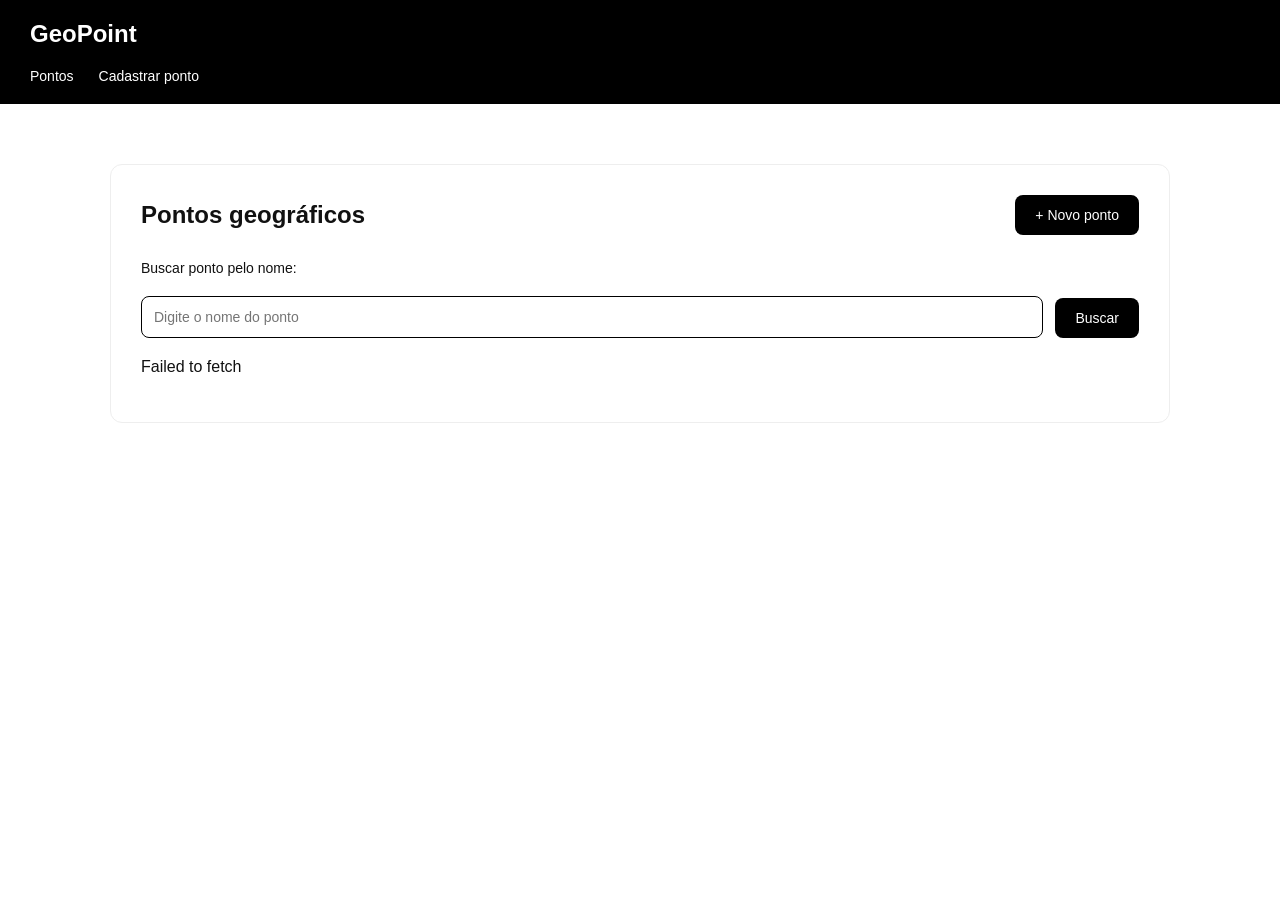
<file: index.html>
<!DOCTYPE html>
<html lang="pt-BR">
<head>
    <meta charset="UTF-8">
    <meta name="viewport" content="width=device-width, initial-scale=1.0">
    <title>GeoPoint</title>
    <link rel="stylesheet" href="css/style.css">
</head>

<body>
    <header>
        <h1>GeoPoint</h1>

        <nav>
            <a href="index.html">Pontos</a>
            <a href="formulario.html">Cadastrar ponto</a>
        </nav>
    </header>

    <main>
        <section>
            <div class="titulo-listagem">
                <h2>Pontos geográficos</h2>

                <a href="formulario.html" class="botao">+ Novo ponto</a>
            </div>

            <form id="form-busca">
                <label for="campo-busca">Buscar ponto pelo nome:</label>
                <input type="text" id="campo-busca" placeholder="Digite o nome do ponto">

                <button type="submit">Buscar</button>
            </form>

            <p id="carregando">Carregando pontos...</p>
            <p id="erro" class="escondido"></p>
            <p id="vazio" class="escondido">Nenhum ponto encontrado.</p>

            <div class="tabela-container">
                <table id="tabela" class="escondido">
                    <thead>
                        <tr>
                            <th>Nome</th>
                            <th>Descrição</th>
                            <th>Latitude</th>
                            <th>Longitude</th>
                            <th>Ações</th>
                        </tr>
                    </thead>

                    <tbody id="corpo-tabela"></tbody>
                </table>
            </div>
        </section>
    </main>

    <script src="js/api.js"></script>
    <script src="js/lista.js"></script>
</body>
</html>
</file>
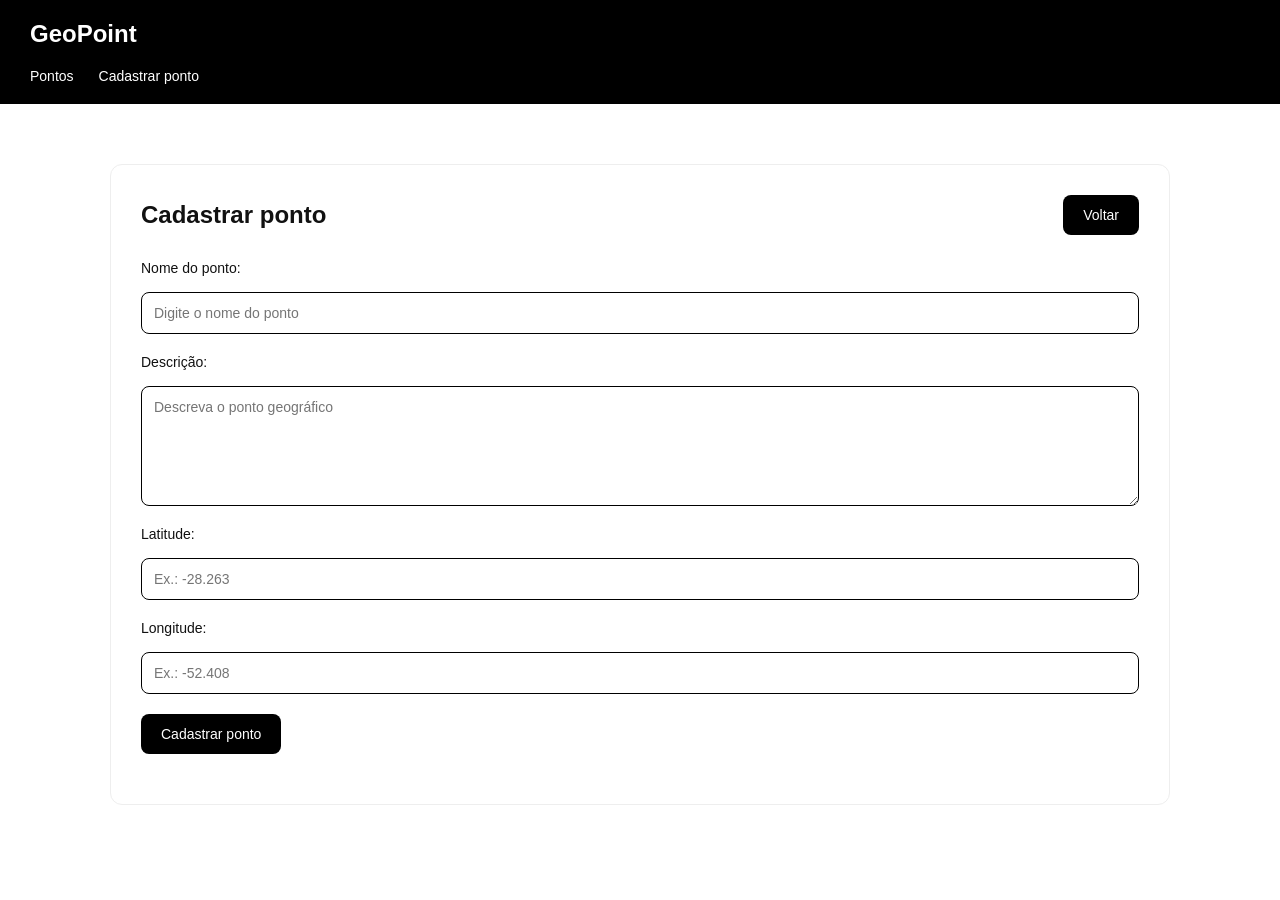
<file: formulario.html>
<!DOCTYPE html>
<html lang="pt-BR">
<head>
    <meta charset="UTF-8">
    <meta name="viewport" content="width=device-width, initial-scale=1.0">
    <title>GeoPoint - Cadastro de ponto</title>
    <link rel="stylesheet" href="css/style.css">
</head>

<body>

    <header>
        <h1>GeoPoint</h1>

        <nav>
            <a href="index.html">Pontos</a>
            <a href="formulario.html">Cadastrar ponto</a>
        </nav>
    </header>

    <main>
        <section>

            <div class="titulo-listagem">
                <h2 id="titulo-formulario">Cadastrar ponto</h2>

                <a href="index.html" class="botao">Voltar</a>
            </div>

            <form id="form-ponto">

                <div>
                    <label for="nome">Nome do ponto:</label>
                    <input
                        type="text"
                        id="nome"
                        maxlength="100"
                        placeholder="Digite o nome do ponto"
                        required
                    >
                </div>

                <div>
                    <label for="descricao">Descrição:</label>
                    <textarea
                        id="descricao"
                        maxlength="255"
                        placeholder="Descreva o ponto geográfico"
                    ></textarea>
                </div>

                <div>
                    <label for="latitude">Latitude:</label>
                    <input
                        type="number"
                        id="latitude"
                        min="-90"
                        max="90"
                        step="any"
                        placeholder="Ex.: -28.263"
                        required
                    >
                </div>

                <div>
                    <label for="longitude">Longitude:</label>
                    <input
                        type="number"
                        id="longitude"
                        min="-180"
                        max="180"
                        step="any"
                        placeholder="Ex.: -52.408"
                        required
                    >
                </div>

                <p id="mensagem" class="escondido"></p>

                <button type="submit" id="botao-salvar">
                    Cadastrar ponto
                </button>

            </form>

        </section>
    </main>

    <script src="js/api.js"></script>
    <script src="js/formulario.js"></script>

</body>
</html>
</file>
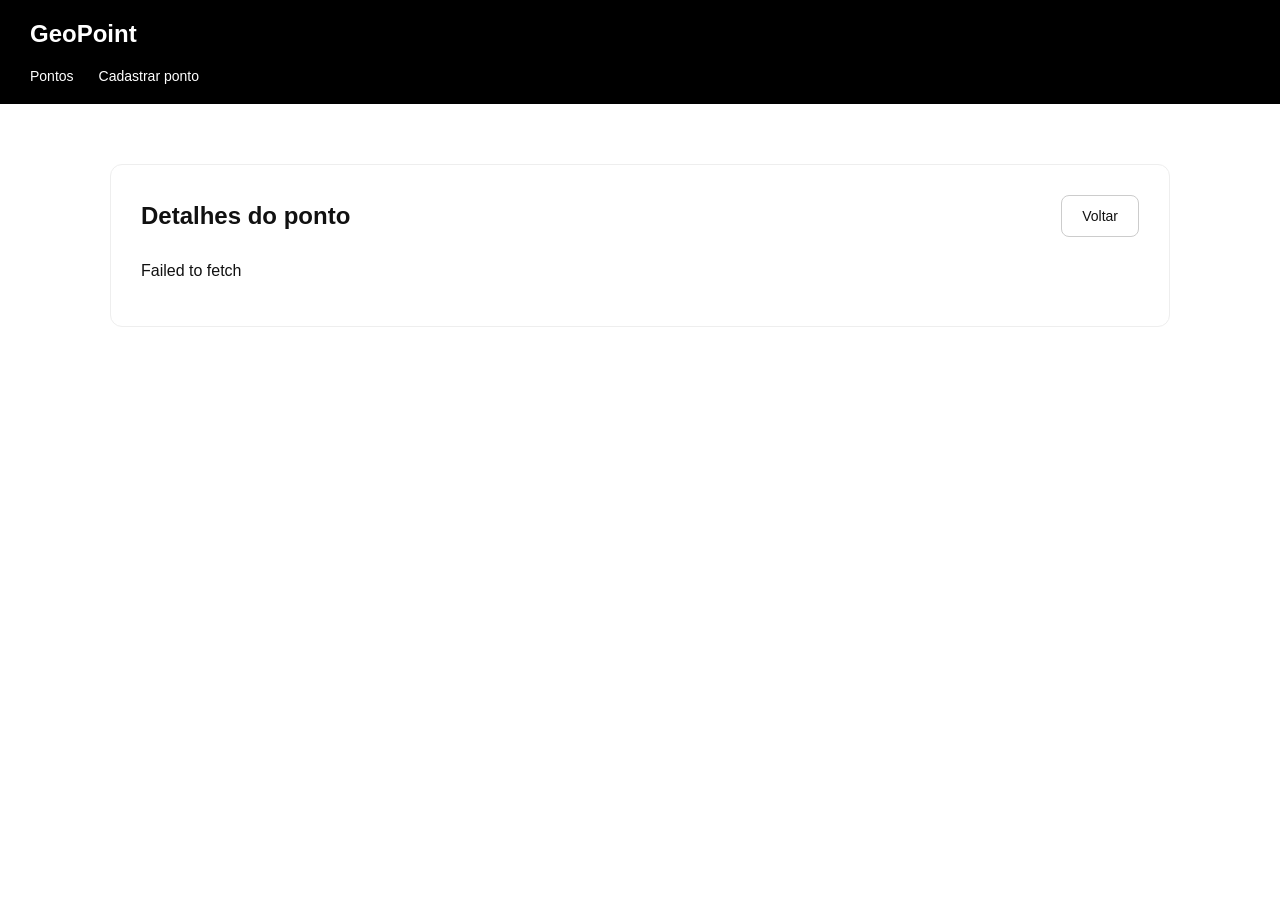
<file: ponto.html>
<!DOCTYPE html>
<html lang="pt-BR">
<head>
    <meta charset="UTF-8">
    <meta name="viewport" content="width=device-width, initial-scale=1.0">
    <title>GeoPoint - Detalhes do ponto</title>
    <link rel="stylesheet" href="css/style.css">
</head>
<body>
    <header>
        <h1>GeoPoint</h1>
        <nav>
            <a href="index.html">Pontos</a>
            <a href="formulario.html">Cadastrar ponto</a>
        </nav>
    </header>

    <main>
        <section>
            <div class="cabecalho-detalhes">
                <h2>Detalhes do ponto</h2>
                <a href="index.html" class="botao botao-voltar">Voltar</a>
            </div>

            <p id="carregando">Carregando informações...</p>
            <p id="erro" class="escondido"></p>

            <div id="detalhes" class="escondido">
                <div class="informacoes-ponto">
                    <div class="info-item">
                        <strong>Nome</strong>
                        <p id="nome"></p>
                    </div>

                    <div class="info-item">
                        <strong>Descrição</strong>
                        <p id="descricao"></p>
                    </div>

                    <div class="info-item">
                        <strong>Latitude</strong>
                        <p id="latitude"></p>
                    </div>

                    <div class="info-item">
                        <strong>Longitude</strong>
                        <p id="longitude"></p>
                    </div>
                </div>

                <div class="acoes-detalhes">
                    <a id="editar" href="#" class="botao">Editar ponto</a>
                    <button id="excluir" class="botao-acao botao-excluir">Excluir ponto</button>
                </div>
            </div>
        </section>
    </main>

    <script src="js/api.js"></script>
    <script src="js/detalhe.js"></script>
</body>
</html>
</file>
<file: css/style.css>
* {
    box-sizing: border-box;
}

body {
    margin: 0;
    font-family: Arial, sans-serif;
    background-color: #ffffff;
    color: #111111;
}

/* Cabeçalho */

header {
    background-color: #000000;
    color: #ffffff;
    padding: 20px 30px;
}

header h1 {
    margin: 0 0 20px;
    font-size: 24px;
}

nav {
    display: flex;
    gap: 25px;
}

nav a {
    color: #ffffff;
    text-decoration: none;
    font-size: 14px;
}

nav a:hover {
    text-decoration: underline;
}

/* Conteúdo */

main {
    max-width: 1100px;
    margin: 40px auto;
    padding: 20px;
}

section {
    background-color: #ffffff;
    border: 1px solid #eeeeee;
    border-radius: 12px;
    padding: 30px;
}

h2 {
    margin-top: 0;
    margin-bottom: 25px;
    font-size: 24px;
}

/* Botões e links */

button, .botao {
    padding: 12px 20px;
    border: none;
    border-radius: 8px;
    background-color: #000000;
    color: #ffffff;
    font-size: 14px;
    cursor: pointer;
    text-decoration: none;
    display: inline-block;
}

button:hover,
.botao:hover {
    background-color: #333333;
}

/* Botões de ação da tabela */

.acoes {
    display: flex;
    align-items: center;
    flex-wrap: wrap;
    gap: 8px;
}

.botao-acao {
    display: inline-block;
    padding: 8px 12px;
    border: 1px solid transparent;
    border-radius: 6px;
    font-size: 13px;
    text-decoration: none;
    text-align: center;
    cursor: pointer;
    margin: 0;
}

.botao-ver {
    background-color: #ffffff;
    color: #111111;
    border-color: #cccccc;
}

.botao-ver:hover {
    background-color: #eeeeee;
}

.botao-editar {
    background-color: #000000;
    color: #ffffff;
}

.botao-editar:hover {
    background-color: #333333;
}

.botao-excluir {
    background-color: #a00000;
    color: #ffffff;
}

.botao-excluir:hover {
    background-color: #780000;
}

/* Campos */

input, textarea {
    width: 100%;
    padding: 12px;
    border: 1px solid #000000;
    border-radius: 8px;
    font-family: Arial, sans-serif;
    font-size: 14px;
    background-color: #ffffff;
    color: #111111;
}

textarea {
    resize: vertical;
    min-height: 100px;
}

input:focus, textarea:focus {
    outline: 2px solid #777777;
    outline-offset: 1px;
}

form {
    margin: 20px 0;
}

label {
    display: block;
    margin-bottom: 8px;
    font-size: 14px;
}

/* Busca */

#form-busca {
    display: flex;
    align-items: end;
    gap: 12px;
    flex-wrap: wrap;
}

#form-busca label {
    width: 100%;
}

#campo-busca {
    flex: 1;
    min-width: 200px;
}

/* Formulário de cadastro e edição */

#form-ponto {
    display: flex;
    flex-direction: column;
    gap: 20px;
}

#form-ponto div {
    display: flex;
    flex-direction: column;
    gap: 8px;
}

#form-ponto label {
    font-size: 14px;
}

#form-ponto input,
#form-ponto textarea {
    width: 100%;
}

#form-ponto textarea {
    min-height: 120px;
}

#form-ponto button {
    align-self: flex-start;
}

#botao-salvar:disabled {
    opacity: 0.6;
    cursor: not-allowed;
}

/* Tabela */

.tabela-container {
    width: 100%;
    overflow-x: auto;
}

table {
    width: 100%;
    border-collapse: collapse;
    margin-top: 25px;
}

th, td {
    padding: 14px;
    border-bottom: 1px solid #dddddd;
    text-align: left;
    font-size: 14px;
}

th {
    background-color: #000000;
    color: #ffffff;
    font-weight: normal;
}

tbody tr:hover {
    background-color: #f5f5f5;
}

td a {
    color: #111111;
    margin-right: 10px;
}

/* Tela de detalhes */

.cabecalho-detalhes {
    display: flex;
    justify-content: space-between;
    align-items: center;
    gap: 15px;
    margin-bottom: 25px;
}

.cabecalho-detalhes h2 {
    margin: 0;
}

.botao-voltar {
    background-color: #ffffff;
    color: #111111;
    border: 1px solid #cccccc;
}

.botao-voltar:hover {
    background-color: #eeeeee;
}

.informacoes-ponto {
    display: flex;
    flex-direction: column;
    gap: 15px;
}

.info-item {
    padding: 18px;
    border: 1px solid #eeeeee;
    border-radius: 8px;
    background-color: #fafafa;
}

.info-item strong {
    display: block;
    margin-bottom: 8px;
    font-size: 14px;
}

.info-item p {
    margin: 0;
    line-height: 1.5;
    overflow-wrap: anywhere;
}

.acoes-detalhes {
    margin-top: 25px;
    display: flex;
    flex-wrap: wrap;
    gap: 10px;
    align-items: center;
}

/* Mensagens */

.escondido {
    display: none;
}

/* Organização do título e botão da listagem */

.titulo-listagem {
    display: flex;
    justify-content: space-between;
    align-items: center;
    margin-bottom: 25px;
    gap: 15px;
}

.titulo-listagem h2 {
    margin: 0;
}

/* Celular */

@media (max-width: 600px) {
    header {
        padding: 20px;
    }

    nav {
        gap: 18px;
        flex-wrap: wrap;
    }

    main {
        margin: 15px auto;
        padding: 10px;
    }

    section {
        padding: 15px;
        border: none;
        border-radius: 0;
    }

    h2 {
        font-size: 21px;
    }

    #form-busca {
        flex-direction: column;
        align-items: stretch;
    }

    #form-busca button {
        width: 100%;
    }

    #form-ponto button {
        width: 100%;
        align-self: stretch;
    }

    /* Tabela adaptada para celular */

    .tabela-container {
        overflow-x: hidden;
    }

    .tabela-container table {
        width: 100%;
        min-width: 0;
    }

    .tabela-container thead {
        display: none;
    }

    .tabela-container tbody tr {
        display: block;
        border: 1px solid #cccccc;
        border-radius: 8px;
        margin-bottom: 15px;
        padding: 10px;
    }

    .tabela-container tbody td {
        display: flex;
        justify-content: space-between;
        gap: 10px;
        padding: 10px 5px;
        text-align: right;
        overflow-wrap: anywhere;
        border-bottom: 1px solid #eeeeee;
    }

    .tabela-container tbody td::before {
        font-weight: bold;
        text-align: left;
        flex-shrink: 0;
    }

    .tabela-container tbody td:nth-child(1)::before {
        content: "Nome:";
    }

    .tabela-container tbody td:nth-child(2)::before {
        content: "Descrição:";
    }

    .tabela-container tbody td:nth-child(3)::before {
        content: "Latitude:";
    }

    .tabela-container tbody td:nth-child(4)::before {
        content: "Longitude:";
    }

    .tabela-container tbody td:nth-child(5)::before {
        content: "Ações:";
    }

    .tabela-container tbody td:last-child {
        border-bottom: none;
        flex-wrap: wrap;
        justify-content: flex-end;
        align-items: center;
    }

    /* Ações no celular */

    .acoes {
        display: flex;
        flex-wrap: wrap;
        justify-content: flex-end;
        gap: 6px;
    }

    .botao-acao {
        padding: 8px 10px;
        font-size: 12px;
    }

    th, td {
        padding: 8px 5px;
        font-size: 12px;
    }

    .titulo-listagem {
        flex-direction: row;
        justify-content: space-between;
        align-items: center;
    }

    .titulo-listagem .botao {
        text-align: center;
        align-self: flex-start;
    }

    /* Detalhes no celular */

    .cabecalho-detalhes {
        gap: 10px;
    }

    .cabecalho-detalhes h2 {
        font-size: 19px;
    }

    .botao-voltar {
        padding: 10px 14px;
    }

    .info-item {
        padding: 14px;
    }

    .acoes-detalhes .botao, .acoes-detalhes .botao-acao {
    width: 100%;
    text-align: center;
}
}
</file>
